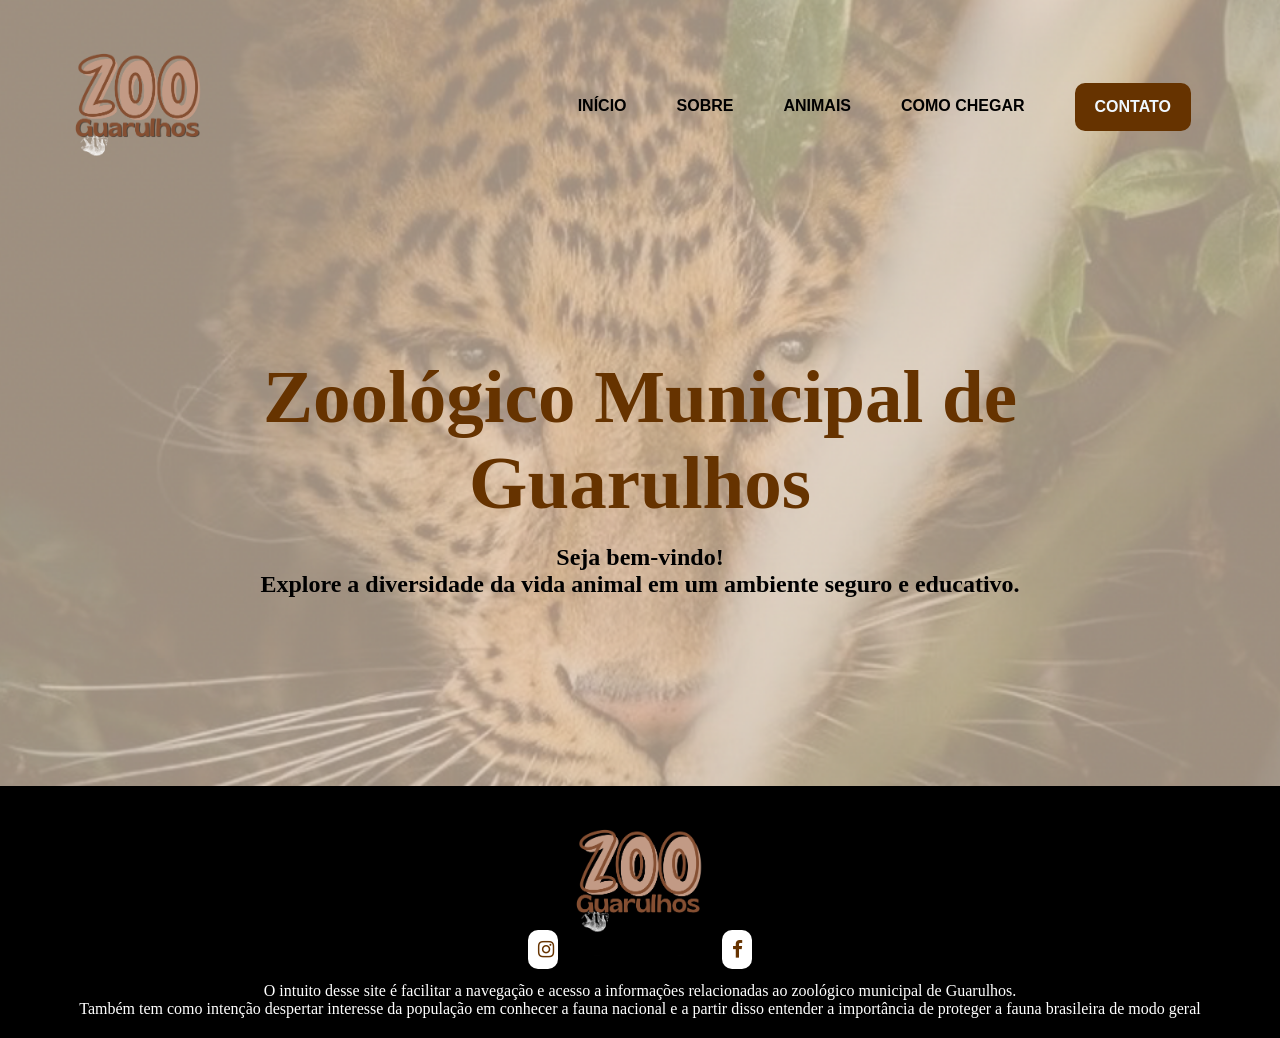
<file: index.html>
<!DOCTYPE html>
<html lang="pt-br">
<head>
	<meta charset="utf-8">
	<title> Zoológico de Guarulhos </title>
    <link rel="icon" href="zoo.png">
    <link rel="stylesheet" href="index.css">
</head>
<body>
    <header style="background-image:  url('leao.png')">
		<div  class="container"> 
			<nav>
				<a href="index.html">
                    <img src="zoo.png" width="150" height="150" alt="Logo">
				</a>
                <ul class="ul">
                    <a href="index.html">Início</a>
                    <a href="Sobre.html">Sobre</a>
					<a href="animais.html">Animais</a>
                    <a href="localizacao.html">Como chegar</a>
                    <a class="btn" href="contato.html">Contato</a> 
              </ul>
	  </nav> </div>
            <section class="banner">
                <div class="banner-text">
                    <H1>Zoológico Municipal de Guarulhos</H1>
                    <p><H2>Seja bem-vindo!<br> Explore a diversidade da vida animal em um ambiente seguro e educativo.</H2></p>
                </div>
            </section>
        </header>
            <footer class="footer">
                <div class="container">
                    <div class="links">
                        <link rel="stylesheet" href="https://cdnjs.cloudflare.com/ajax/libs/font-awesome/4.7.0/css/font-awesome.min.css">
                        <a href="https://www.instagram.com/zooguarulhos/"><i class="fa fa-instagram"></i></a>
				        <img width="150" src="zoo.png" />
                        <a href="https://www.facebook.com/zoologico.guarulhos?locale=pt_BR"><i class="fa fa-facebook"></i></a>
                    </div>
                    <p>O intuito desse site é facilitar a navegação e acesso a informações relacionadas ao zoológico municipal de Guarulhos. </br>
                        Também tem como intenção despertar interesse da população em conhecer a fauna nacional e a partir disso entender a importância de proteger a fauna brasileira de modo geral</p>
                </div>
            </footer>
</body>
</html>
</file>
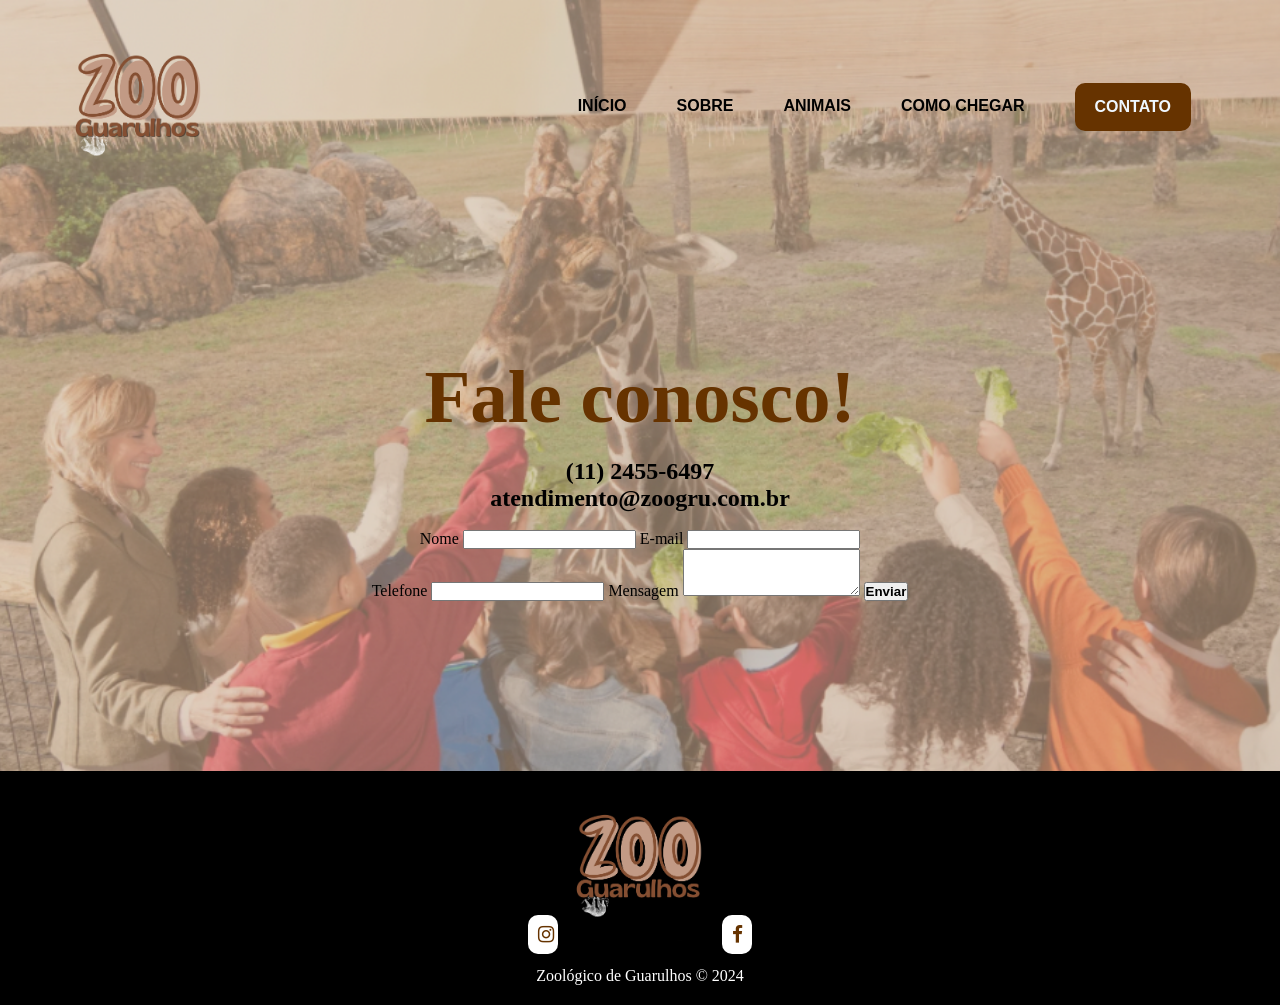
<file: contato.html>
<!DOCTYPE html>
<html lang="pt-br">
<head>
	<meta charset="utf-8">
	<title> Zoológico de Guarulhos </title>
    <link rel="icon" href="zoo.png">
    <link rel="stylesheet" href="index.css">
</head>
<body>
    <header style="background-image:  url('contato.png')">
		<div  class="container"> 
			<nav>
				<a href="index.html">
                    <img src="zoo.png" width="150" height="150" alt="Logo">
				</a>
                <ul class="ul">
                    <a href="index.html">Início</a>
                    <a href="Sobre.html">Sobre</a>
					<a href="animais.html">Animais</a>
                    <a href="localizacao.html">Como chegar</a>
                    <a class="btn" href="contato.html">Contato</a> 
              </ul>
	  </nav> </div>
            <section class="banner">
                <div class="banner-text">
                    <H1>Fale conosco!</H1>
                    <p><h2>
                         (11) 2455-6497 <br>
                        
                        atendimento@zoogru.com.br</h2></p>
                    <div class="formularioContato">
        
                        <form action="#" method="post" enctype="multipart/form-data">
                            <label>
                                <span><i class="icon icon-user-1"></i> Nome</span>
                                <input type="text" name="nome" required="">
                            </label>
                            
                            <label>
                                <span><i class="icon icon-email"></i> E-mail</span>
                                <input type="text" name="email" class="fade_8S">
                            </label>
							<br>
                            <label>
                                <span><i class="icon icon-flag"></i> Telefone</span>
                                <input type="text" name="Telefone" required="">
                            </label>
                            
                            <label>
                                <span><i class="icon icon-comment"></i> Mensagem</span>
                                 <textarea name="mensagem" rows="3" required=""></textarea> 
                            </label>
                           
                            <input type="hidden" name="acao" value="enviar" />
                            <button class="btn-envia" title="Enviar"><b class="icon icon-paper-plane-o"> Enviar</b></button>
                        
                        </form>
                    </div>
  
    </header>
     <footer class="footer">
                <div class="container">
                    <div class="links">
                        <link rel="stylesheet" href="https://cdnjs.cloudflare.com/ajax/libs/font-awesome/4.7.0/css/font-awesome.min.css">
                        <a href="https://www.instagram.com/zooguarulhos/"><i class="fa fa-instagram"></i></a>
				        <img width="150" src="zoo.png" />
                        <a href="https://www.facebook.com/zoologico.guarulhos?locale=pt_BR"><i class="fa fa-facebook"></i></a>
                    </div>
                    <p>Zoológico de Guarulhos © 2024</p>
                </div>
            </footer>
</body>
</html>
</file>
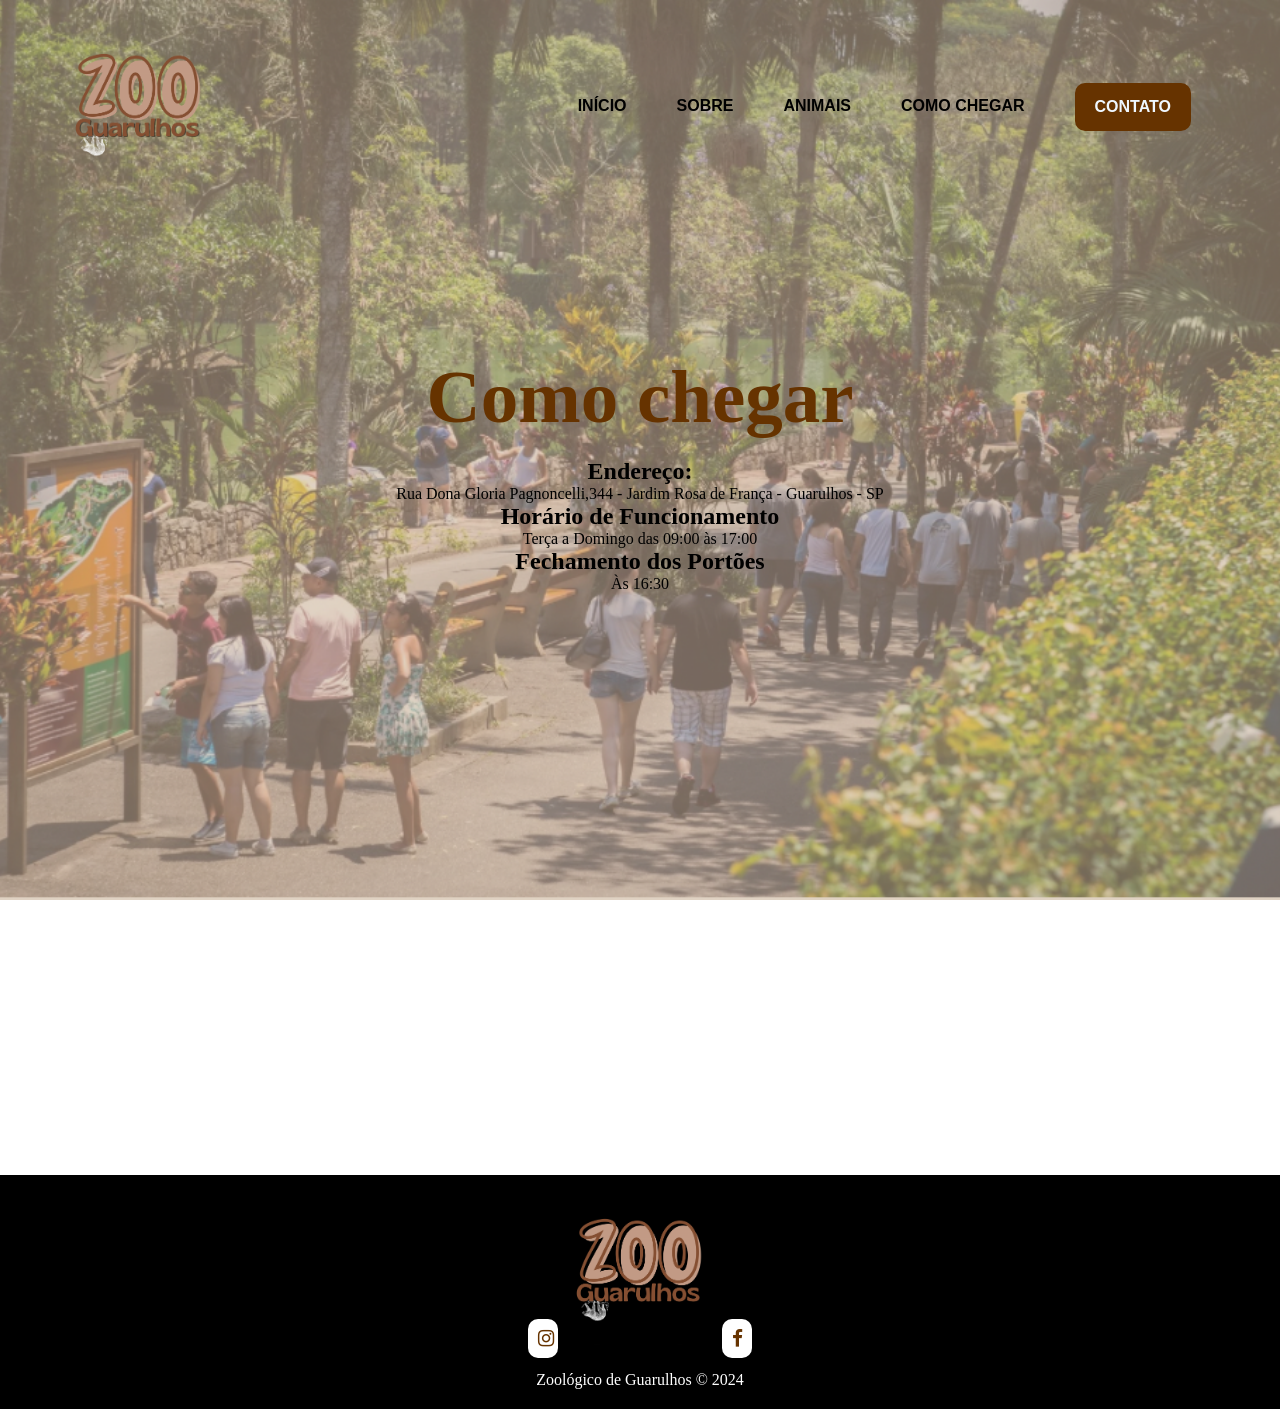
<file: localizacao.html>
<!DOCTYPE html>
<html lang="pt-br">
<head>
	<meta charset="utf-8">
	<title> Zoológico de Guarulhos </title>
    <link rel="icon" href="zoo.png">
    <link rel="stylesheet" href="index.css">
</head>
<body>
    <header style="background-image:  url('loc.png')">
		<div  class="container"> 
			<nav>
				<a href="index.html">
                    <img src="zoo.png" width="150" height="150" alt="Logo">
				</a>
                <ul class="ul">
                    <a href="index.html">Início</a>
                    <a href="Sobre.html">Sobre</a>
					<a href="animais.html">Animais</a>
                    <a href="localizacao.html">Como chegar</a>
                    <a class="btn" href="contato.html">Contato</a> 
              </ul>
	  </nav> </div>
            <section class="banner">
                <div class="banner-text">
                    <H1> Como chegar</H1>
                    <p> <h2>Endereço:</h2>
						Rua Dona Gloria Pagnoncelli,344 - Jardim Rosa de França - Guarulhos - SP <br>

					<h2> Horário de Funcionamento </h2>
						Terça a Domingo das 09:00 às 17:00 <br>

						<h2> Fechamento dos Portões </h2>
						Às 16:30 </p>
						
                    <div>
                        <iframe src="https://www.google.com/maps/embed?pb=!1m14!1m8!1m3!1d14641.968339143765!2d-46.5523578!3d-23.4427081!3m2!1i1024!2i768!4f13.1!3m3!1m2!1s0x94cef4ffea13bf09%3A0xb8d85899781b01d4!2sZool%C3%B3gico%20Municipal%20de%20Guarulhos!5e0!3m2!1spt-BR!2sbr!4v1724968256889!5m2!1spt-BR!2sbr" width="100%" height="400" frameborder="0" style="border:0; margin-bottom:-10px;" allowfullscreen=""></iframe>
                
                    </div>
                </header>
                 <footer class="footer">
                <div class="container">
                    <div class="links">
                        <link rel="stylesheet" href="https://cdnjs.cloudflare.com/ajax/libs/font-awesome/4.7.0/css/font-awesome.min.css">
                        <a href="https://www.instagram.com/zooguarulhos/"><i class="fa fa-instagram"></i></a>
				        <img width="150" src="zoo.png" />
                        <a href="https://www.facebook.com/zoologico.guarulhos?locale=pt_BR"><i class="fa fa-facebook"></i></a>
                    </div>
                    <p>Zoológico de Guarulhos © 2024</p>
                </div>
            </footer>
    </body>
    </html>
</file>
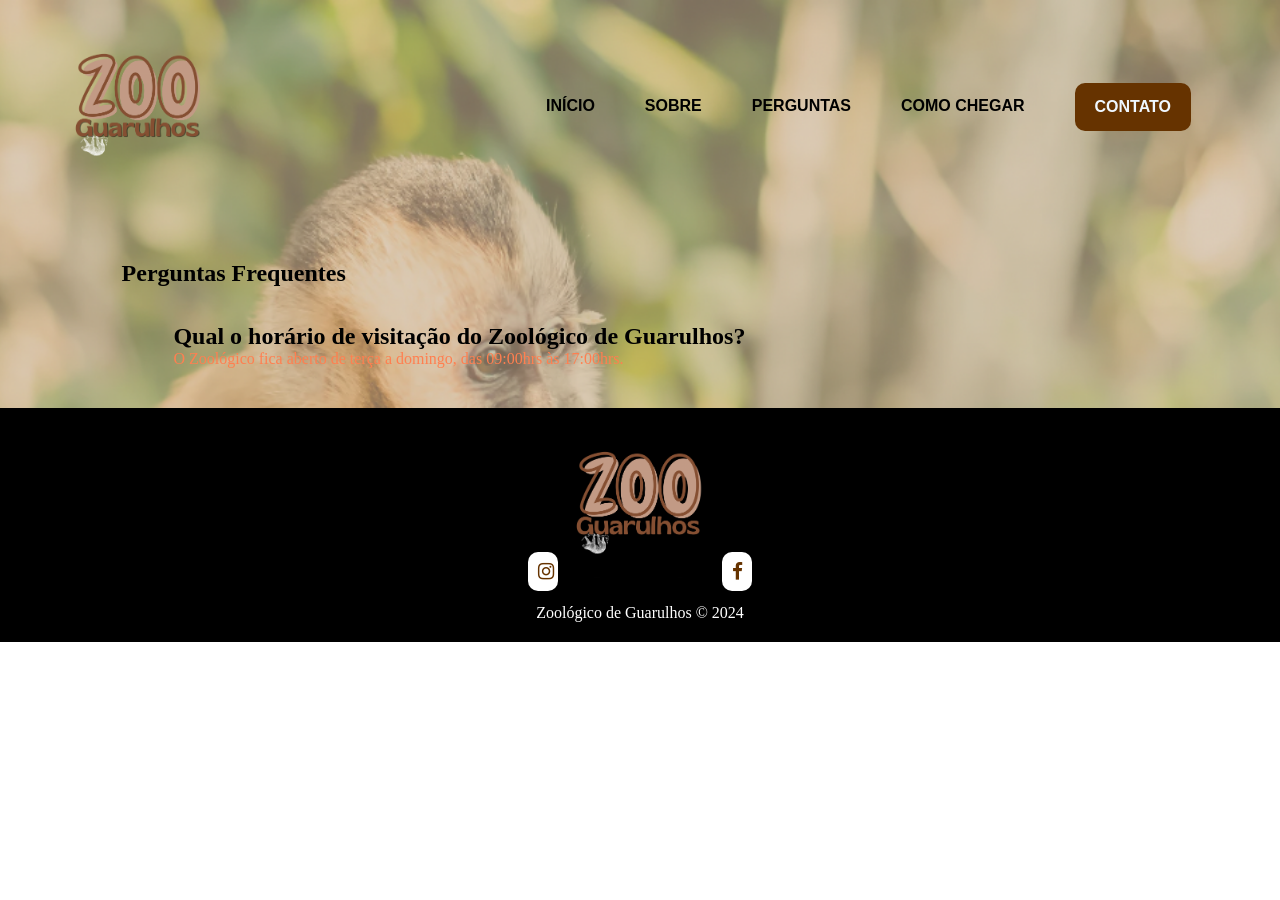
<file: perguntas.html>
<!DOCTYPE html>
<html lang="pt-br">
<head>
	<meta charset="utf-8">
	<title> Zoológico de Guarulhos </title>
    <link rel="icon" href="logos/zoo.png">
    <link rel="stylesheet" href="index.css">
</head>
<body>
    <header style="background-image:  url('logos/macaco.png')">
		<div  class="container"> 
			<nav>
				<a href="index.html">
                    <img src="logos/zoo.png" width="150" height="150" alt="Logo">
				</a>
                <ul class="ul">
                    <a href="index.html">Início</a>
                    <a href="Sobre.html">Sobre</a>
                    <a href="perguntas.html">Perguntas</a>
                    <a href="localizacao.html">Como chegar</a>
                    <a class="btn" href="contato.html">Contato</a> 
              </ul>
			</nav>
            <section id="experience">
                <div class="container">
                  <section id="news" class="white-bg padding-top-bottom">
                    <div class="section-title">
                      <br><br>
                      <h2>Perguntas Frequentes</h2>
                      <br><br>
                    </div>
                    <div class="container">
                      <div class="timeline">
            
                        <div class="row">
                          <div class="col-sm-6 news-item">
                            <div class="news-content">
            
                              <h2 class="news-title">Qual o horário de visitação do Zoológico de Guarulhos?</h2>
                              <span></span>
                              <p>O Zoológico fica aberto de terça a domingo, das 09:00hrs às 17:00hrs.</p>
            
                            </div>
                    
                        </form>
                    </div>
         
                </header>
                <footer class="footer">
                    <div class="container">
                        <div class="links">
                            <link rel="stylesheet" href="https://cdnjs.cloudflare.com/ajax/libs/font-awesome/4.7.0/css/font-awesome.min.css">
                            <a href="https://www.instagram.com/zooguarulhos/"><i class="fa fa-instagram"></i></a>
                            <img width="150px" src="logos/zoo.png" />
                            <a href="https://www.facebook.com/blackrockburgergru"><i class="fa fa-facebook"></i></a>
                        </div>
                        <p>Zoológico de Guarulhos © 2024</p>
                    </div>
                </footer>
    
</body>
</html>
</file>
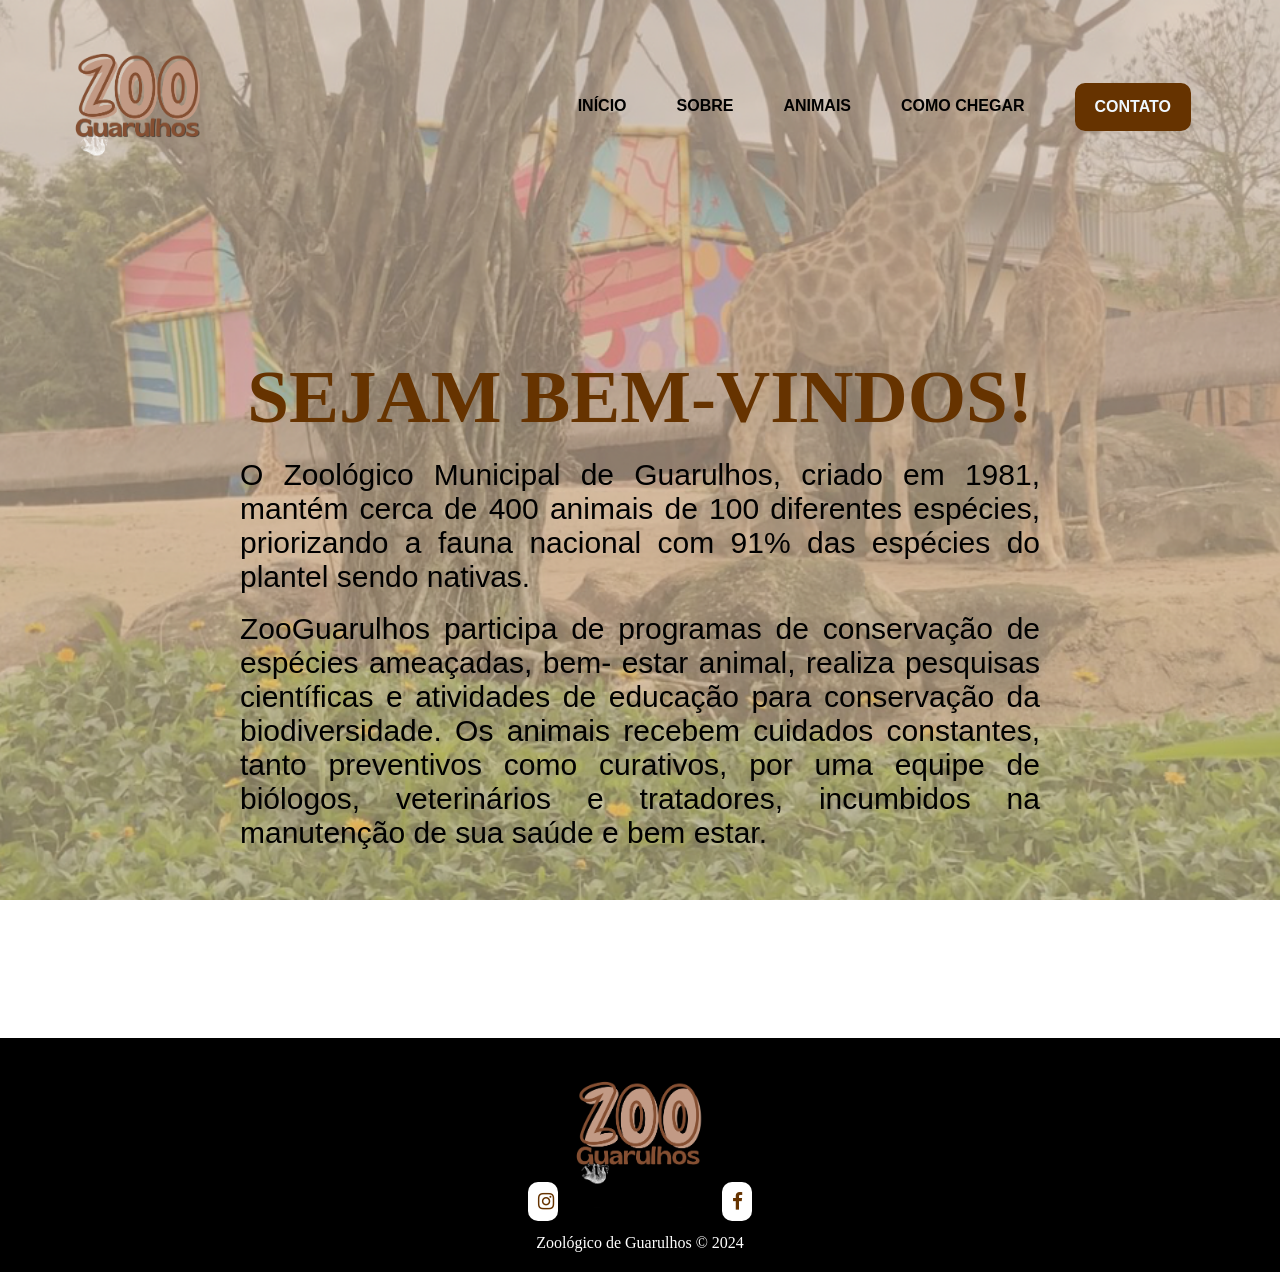
<file: Sobre.html>
<!DOCTYPE html>
<html lang="pt-br">
<head>
	<meta charset="utf-8">
	<title> Zoológico de Guarulhos </title>
    <link rel="icon" href="zoo.png">
    <link rel="stylesheet" href="index.css">
</head>
<body>
    <header style="background-image:  url('girafa.png')">
		<div  class="container"> 
			<nav>
				<a href="index.html">
                    <img src="zoo.png" width="150" height="150" alt="Logo">
				</a>
                <ul class="ul">
                    <a href="index.html">Início</a>
                    <a href="Sobre.html">Sobre</a>
					<a href="animais.html">Animais</a>
                    <a href="localizacao.html">Como chegar</a>
                    <a class="btn" href="contato.html">Contato</a> 
              </ul>
	  </nav> </div>
            <section class="banner">
                <div class="banner-text">
                    <H1> SEJAM BEM-VINDOS! </H1>
                    <p> O Zoológico Municipal de Guarulhos, criado em 1981, mantém cerca de 400 animais de
                        100 diferentes espécies, priorizando a fauna nacional com 91% das espécies do plantel sendo nativas.<br>  </p>
						<p> ZooGuarulhos participa de programas de conservação de espécies ameaçadas, bem-
                        estar animal, realiza pesquisas científicas e atividades de educação para conservação
                        da biodiversidade. Os animais recebem cuidados constantes, tanto preventivos como
                        curativos, por uma equipe de biólogos, veterinários e tratadores, incumbidos na
                        manutenção de sua saúde e bem estar.</p>

                    </p>
                </div>
            </section>
        </header>
             <footer class="footer">
                <div class="container">
                    <div class="links">
                        <link rel="stylesheet" href="https://cdnjs.cloudflare.com/ajax/libs/font-awesome/4.7.0/css/font-awesome.min.css">
                        <a href="https://www.instagram.com/zooguarulhos/"><i class="fa fa-instagram"></i></a>
				        <img width="150" src="zoo.png" />
                        <a href="https://www.facebook.com/zoologico.guarulhos?locale=pt_BR"><i class="fa fa-facebook"></i></a>
                    </div>
                    <p>Zoológico de Guarulhos © 2024</p>
                </div>
            </footer>
</body>
</html>
</file>
<file: index.css>
*{
    margin: 0;
    padding: 0;
    box-sizing: border-box;
    text-decoration: none;
    outline: none;
}
body{
}
section,footer{
    padding: 20px 0;
}
h3{
    font-size: 50px;
}
p{
    color:coral;
}
.container{
    max-width: 1400px;
    margin: 0 auto;
    padding: 0 5%;
}
.btn{
    background-color:  rgb(102,51,0);
    color: aliceblue;
    padding: 15px 20px;
    border-radius: 10px;
    cursor: pointer;
    display: inline-block;
    transition: 0.1s;
}
.btn:hover{
    background-color:coral;
}
header{
    background-position: center;
    background-size: cover;
    background-attachment: fixed;
} 
nav{
    display: flex;
    align-items: center;
    justify-content: space-between;
    padding-top: 30px;
}
nav ul{
    display: flex;
    align-items: center;
}
nav ul a{
	font-family:'Lucida Sans', 'Lucida Sans Regular', 'Lucida Grande', 'Lucida Sans Unicode', Geneva, Verdana, sans-serif;
	color: #000;
	margin: 0 25px;
	text-transform: uppercase;
	font-size: 16px;
	display: block;
	font-weight: bold;
}
nav ul a:not(.btn)::after{
    content: "";
    background-color:coral;
    height: 3px;
    width: 0%;
    display: block;
    margin: 0 auto;
    transition: 0.3s
}
nav ul a:hover::after{
    width: 100%;
}
.banner{
    display: flex;
    justify-content: center;
}
.banner .banner-text{
    margin: 150px;
    text-align: center;
    padding: 0 90px;
}
.banner .banner-text h1{
	font-size: 75px;
	color: rgb(102,51,0);
}
.banner .banner-text p{
    font-family:'Gill Sans', 'Gill Sans MT', Calibri, 'Trebuchet MS', sans-serif;
    font-size: 30px;
    text-align: center;
    text-align: justify;
    color: rgb(0, 0, 0);
    font-weight: lighter;
    margin: 18px 0 ;
}
.footer{
    background-color: rgb(0, 0, 0);
    text-align: center;
    width: 100%;
}
.footer i{
    color: rgb(102,51,0);
    font-size: 19px;
    background-color: white;
    padding: 10px;
    margin: 3px;
    border-radius: 10px;
}
.footer p{
    margin-top: 10px;
    color: white;
}
.fa {
    padding: 20px;
    font-size: 30px;
    width: 50px;
    text-align: center;
    text-decoration: none;
  }
  .fa:hover {
    opacity: 0.7;
  }
  .fa-facebook {
    background: #A0522D;
    color: white;
  }
  .fa-instagram {
    background: #A0522D;
    color: white;
  }
  .fa {
    padding: 20px;
    font-size: 30px;
    width: 30px;
    text-align: center;
    text-decoration: none;
    border-radius: 50%;
  }
</file>
